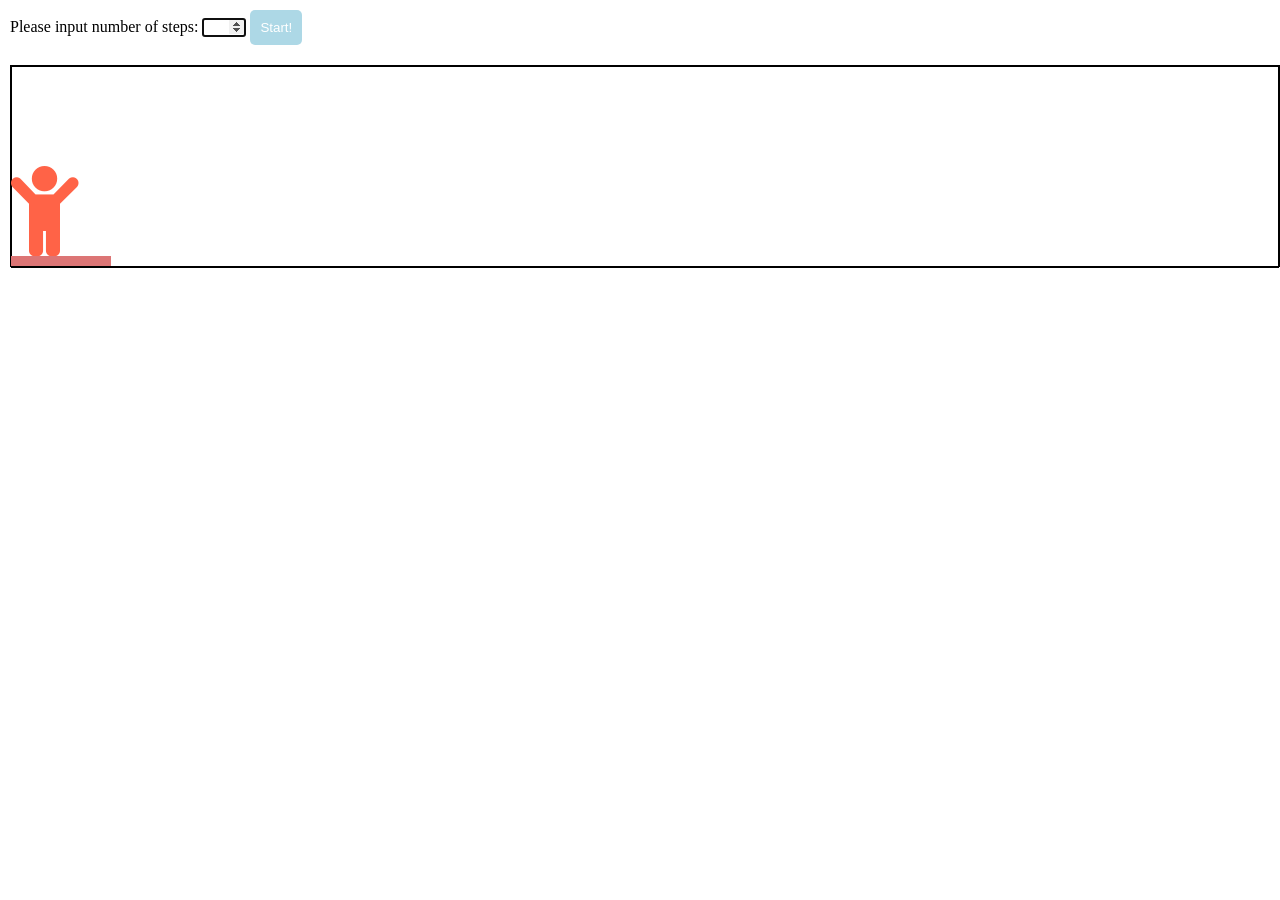
<file: index.html>
<!doctype html>
<html lang="en">
  <head>
    <meta charset="UTF-8" />
    <meta name="viewport" content="width=device-width, initial-scale=1.0" />
    <title>Document</title>
    <link
      rel="stylesheet"
      href="https://cdnjs.cloudflare.com/ajax/libs/font-awesome/5.15.3/css/all.min.css"
    />

    <link rel="stylesheet" href="style.css" />
  </head>
  <body>
    <div class="enter">
      <label for="quantity">Please input number of steps: </label>
      <input type="number" id="num" name="quantity" min="1" max="10" autofocus/>
      <button class="start">Start!</button>
      <span class="count"></span>
    </div>
    <div class="game">
      <div class="btn">
        <button class="up">Up</button>
        <button class="down">Down</button>
      </div>
      <div class="gamebox">
        <div class="char"><i class="fas fa-child"></i></div>
        <div class="ground"></div>
        <div class="steps">
          <!-- <span class="apple">&#x1F34E;</div> -->
          <!-- <div class="step step1"></div>
          <div class="step step2"></div>
          <div class="step step3"></div> -->
        </div>
      </div>
    </div>
    <!-- <div class="image">
      <button class="gen">Gen pic</button>
      <div class="img"></div>
    </div> -->
    <script src="script.js"></script>
  </body>
</html>
</file>
<file: style.css>
.fas {
  font-size:  90px;

  color: tomato
  /* position: absolute; */
  /* bottom: 10px; */
}
* {
  padding: 0;
  margin: 0;
}
.count{
  padding: 10px;
  border: 1px solid #000;
  display: none;
}

.gamebox {
  position: relative;
  margin-top: 20px;
  border: 1px solid #000;
  height: 200px;
  /* height:300px; */
}
.charandground {
  /* bottom: 0;
  width: 80px; */
  /* border: 1px solid #000; */
}
.ground {
  position: absolute;
  bottom: 0;
  width: 100px;
  height: 10px;
  /* color:red; */
  background: rgb(220, 117, 117);
}
.steps{
  border: 1px solid #000;
  height: 200px;
  
}
.game,.enter{
  margin-left: 10px;
}
.enter{
  margin-top: 10px;
}
/* .apple{
  font-size: 30px;
  position: absolute;
  display: none;
  border: 1px solid #000;
} */
.step {
  position: absolute;
  width: 100px;
  height: 10px;
  background: rgb(117, 24, 24);
}

.step1 {
  bottom: 20px;
  left: 120px;
}
.btn {
  display: flex;
  gap: 10px;
}
.up,
.down {
  display: none;
}
.step2 {
  bottom: 40px;
  left: 240px;
}

.step3 {
  bottom: 60px;
  left: 360px;
}
.char {
  position: absolute;
  /* bottom: 10px; */
  bottom: 10px;
  left: 0;

  width: 40px;
  height: auto;
  /* border: 1px solid #000; */
}
.char:hover {
  cursor: pointer;
}
.image {
  /* margin-left: 50%; */
}
.realImg {
  border: 10px solid pink;
  /* width: 400px; */
  /* height: 400px; */
}
.gen,
.realImg {
  display: block; /* Changes the image to a block element */
  margin-left: auto; /* Distributes available left space automatically */
  margin-right: auto;
}
.gen {
}
.img {
  margin-top: 20px;
  /* width: auto; */
}
button {
  padding: 10px;
  color: white;
  background: lightblue;
  border: none;
  border-radius: 5px;
}
button:hover {
  cursor: pointer;
}
</file>
